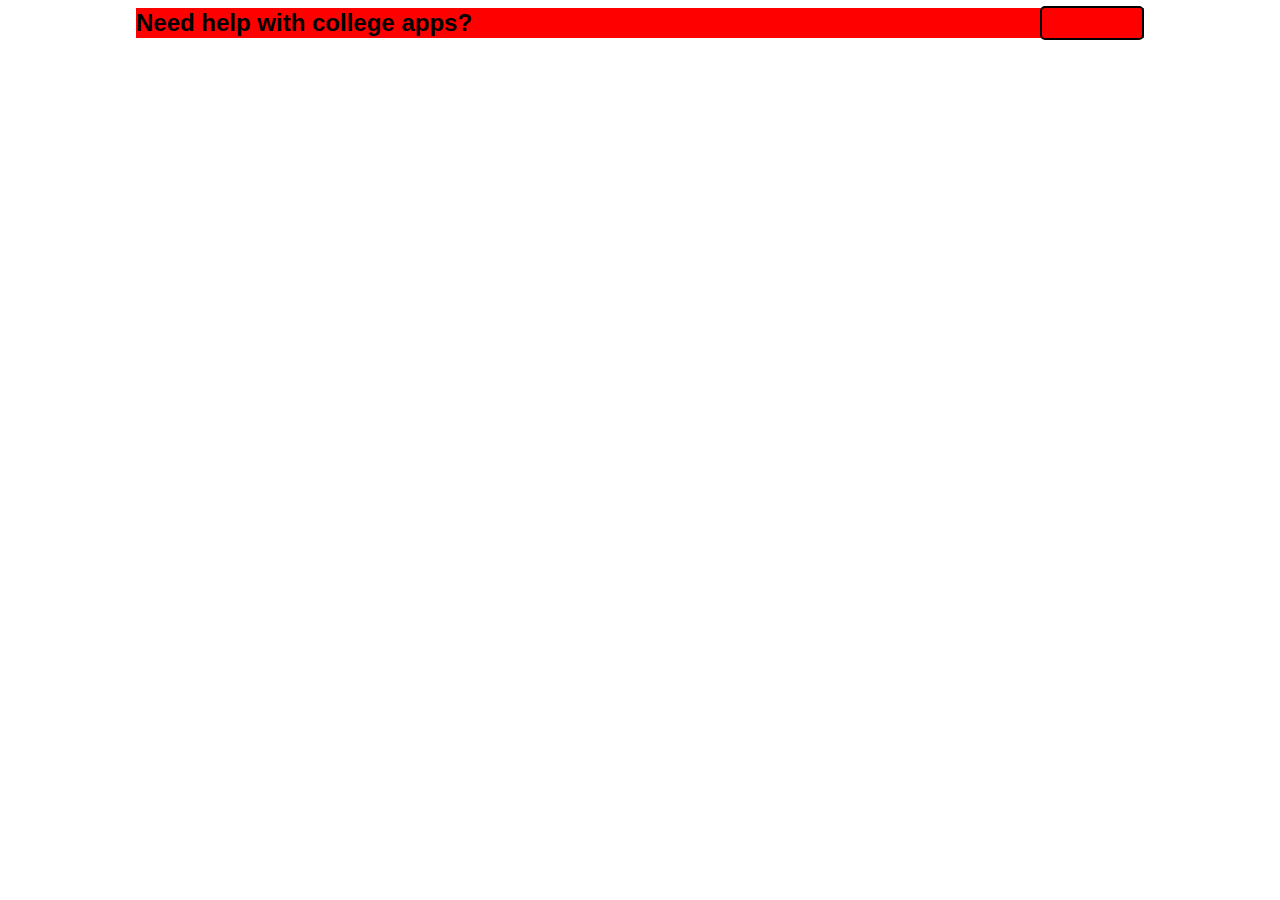
<file: home.html>
<!DOCTYPE html>
<html lang="en">

<head>
<meta charset="UTF-8">
<meta name="viewport" content="width=device-width, initial-scale=1.0">
<title>College advising</title>
<link rel="stylesheet" href="styles.css">
</head>

<body>



<div class="heading">
<div class="head">Need help with college apps?</div>
<div id="meet"></div>
</div>



</body>


</html>
</file>
<file: styles.css>
.head {
    width: 53vh;
    
}

.heading {
    display: flex;
    align-items: center;
    background-color: red;
    height: 30px;
    padding: 0px;
    justify-content: space-between;
}

#meet {
    border-radius: 5px;
    border: solid black 2px;
    width: 100px;
    height: 30px;
}

html {
    font-family: "outfit", sans-serif;
    font-weight: 700;
    width: 80%;
    margin: auto;
    font-size: 24px;
}
</file>
